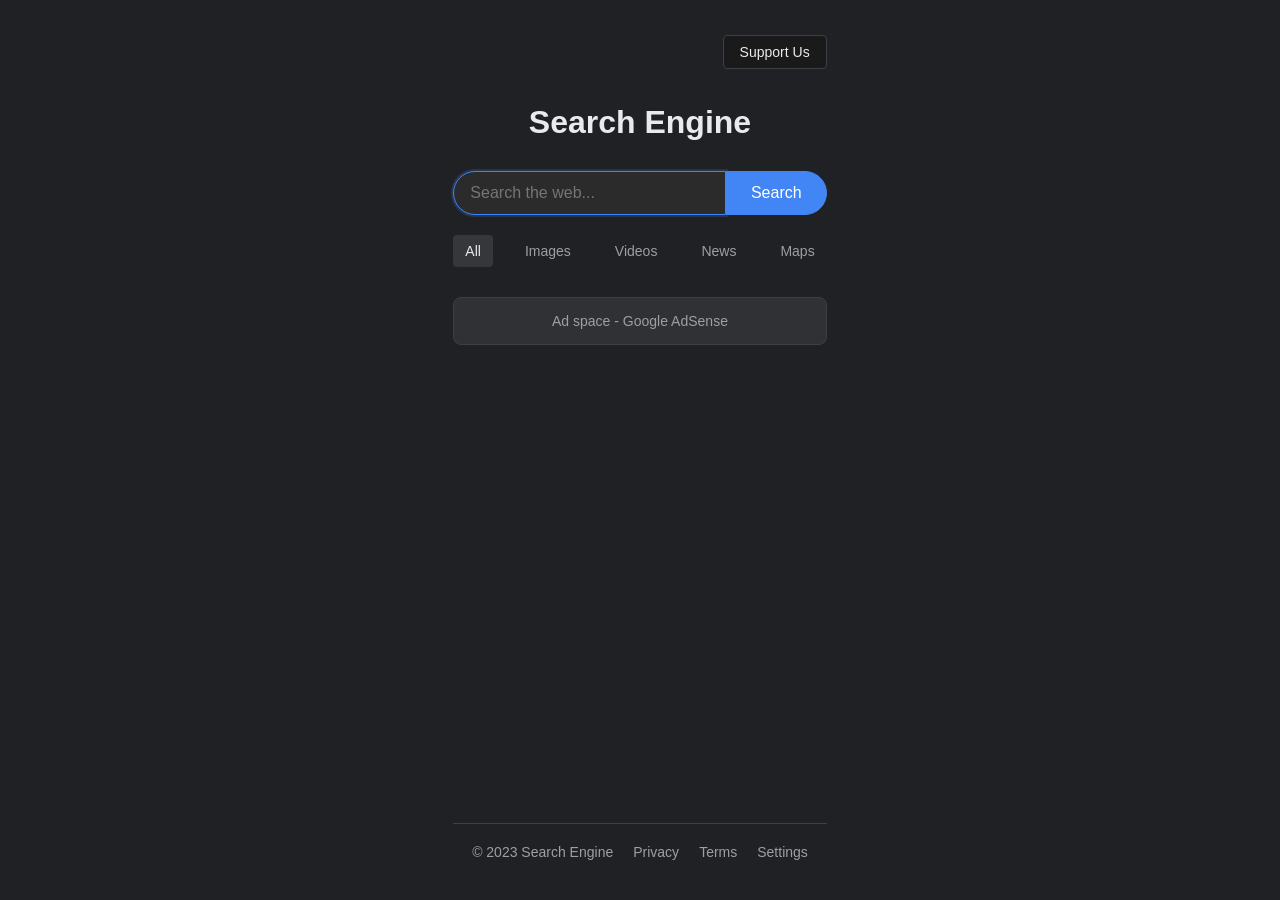
<file: index.html>
<!DOCTYPE html>
<html lang="en">
<head>
    <meta charset="UTF-8">
    <meta name="viewport" content="width=device-width, initial-scale=1.0">
    <title>Search Engine - Dark Theme</title>
    <style>
        :root {
            --primary: #4285f4;
            --primary-hover: #3367d6;
            --text: #e8eaed;
            --text-secondary: #9aa0a6;
            --background: #202124;
            --card-background: #2b2b2b;
            --border: #3c4043;
            --shadow: 0 1px 6px rgba(0, 0, 0, 0.4);
            --success: #34a853;
        }

        * {
            margin: 0;
            padding: 0;
            box-sizing: border-box;
            font-family: 'Segoe UI', Roboto, Oxygen, Ubuntu, Cantarell, 'Open Sans', 'Helvetica Neue', sans-serif;
        }

        body {
            background-color: var(--background);
            color: var(--text);
            min-height: 100vh;
            display: flex;
            flex-direction: column;
        }

        .container {
            max-width: 800px;
            margin: 0 auto;
            padding: 20px;
            flex: 1;
            display: flex;
            flex-direction: column;
        }

        header {
            display: flex;
            justify-content: flex-end;
            padding: 15px 0;
            margin-bottom: 20px;
        }

        .donation-btn {
            background-color: #1a1a1a;
            border: 1px solid var(--border);
            color: var(--text);
            padding: 8px 16px;
            border-radius: 4px;
            text-decoration: none;
            font-size: 14px;
            transition: all 0.2s ease;
            margin-left: 10px;
        }

        .donation-btn:hover {
            background-color: #333;
            border-color: var(--primary);
        }

        .logo {
            text-align: center;
            margin-bottom: 30px;
        }

        .logo img {
            height: 40px;
        }

        .search-container {
            display: flex;
            flex-direction: column;
            align-items: center;
            flex: 1;
        }

        .search-box {
            display: flex;
            width: 100%;
            max-width: 584px;
            margin-bottom: 20px;
        }

        .search-input {
            flex: 1;
            padding: 12px 16px;
            border: 1px solid var(--border);
            border-radius: 24px 0 0 24px;
            background-color: var(--card-background);
            color: var(--text);
            font-size: 16px;
            outline: none;
            transition: border-color 0.2s ease;
        }

        .search-input:focus {
            border-color: var(--primary);
            box-shadow: 0 0 0 2px rgba(66, 133, 244, 0.2);
        }

        .search-button {
            padding: 0 24px;
            border: 1px solid var(--primary);
            background-color: var(--primary);
            color: white;
            border-radius: 0 24px 24px 0;
            cursor: pointer;
            font-size: 16px;
            font-weight: 500;
            transition: background-color 0.2s ease;
        }

        .search-button:hover {
            background-color: var(--primary-hover);
        }

        .search-options {
            display: flex;
            margin-bottom: 30px;
            gap: 20px;
        }

        .option-btn {
            background: none;
            border: none;
            color: var(--text-secondary);
            padding: 8px 12px;
            border-radius: 4px;
            cursor: pointer;
            font-size: 14px;
            transition: all 0.2s ease;
        }

        .option-btn.active {
            background-color: rgba(255, 255, 255, 0.1);
            color: var(--text);
        }

        .option-btn:hover {
            background-color: rgba(255, 255, 255, 0.1);
        }

        .ads-container {
            width: 100%;
            margin-bottom: 20px;
        }

        .ad-placeholder {
            background-color: #303134;
            border: 1px solid var(--border);
            border-radius: 8px;
            padding: 15px;
            text-align: center;
            color: var(--text-secondary);
            font-size: 14px;
        }

        footer {
            margin-top: auto;
            padding: 20px 0;
            border-top: 1px solid var(--border);
            display: flex;
            justify-content: center;
            gap: 20px;
            font-size: 14px;
            color: var(--text-secondary);
        }

        footer a {
            color: var(--text-secondary);
            text-decoration: none;
        }

        footer a:hover {
            text-decoration: underline;
        }

        @media (max-width: 600px) {
            .search-box {
                flex-direction: column;
            }

            .search-input {
                border-radius: 24px;
                border-bottom: none;
            }

            .search-button {
                border-radius: 24px;
                border-top: none;
                padding: 12px;
                margin-top: 8px;
            }

            .search-options {
                flex-wrap: wrap;
                justify-content: center;
                gap: 10px;
            }
        }
    </style>
</head>
<body>
    <div class="container">
        <header>
            <a href="https://ko-fi.com/yourusername" target="_blank" rel="noopener noreferrer" class="donation-btn">Support Us</a>
        </header>

        <div class="logo">
            <h1>Search Engine</h1>
        </div>

        <div class="search-container">
            <div class="search-box">
                <input type="text" class="search-input" placeholder="Search the web..." autocomplete="off">
                <button class="search-button">Search</button>
            </div>

            <div class="search-options">
                <button class="option-btn active">All</button>
                <button class="option-btn">Images</button>
                <button class="option-btn">Videos</button>
                <button class="option-btn">News</button>
                <button class="option-btn">Maps</button>
            </div>

            <div class="ads-container">
                <div class="ad-placeholder">
                    Ad space - Google AdSense
                </div>
            </div>
        </div>

        <footer>
            <span>© 2023 Search Engine</span>
            <a href="#">Privacy</a>
            <a href="#">Terms</a>
            <a href="#">Settings</a>
        </footer>
    </div>

    <script>
        document.addEventListener('DOMContentLoaded', function() {
            // Search functionality
            const searchInput = document.querySelector('.search-input');
            const searchButton = document.querySelector('.search-button');
            const optionButtons = document.querySelectorAll('.option-btn');

            // Search form submission
            function performSearch() {
                const query = searchInput.value.trim();
                if (query) {
                    const activeOption = document.querySelector('.option-btn.active');
                    const searchType = activeOption.textContent.toLowerCase();

                    // In a real implementation, this would submit to a backend
                    console.log('Searching for:', query, 'in:', searchType);

                    // Simulate search (in real app, would redirect to results page)
                    alert(`Searching for "${query}" in ${searchType} (simulated)`);
                } else {
                    searchInput.focus();
                }
            }

            // Event listeners
            searchButton.addEventListener('click', performSearch);
            searchInput.addEventListener('keypress', function(e) {
                if (e.key === 'Enter') {
                    performSearch();
                }
            });

            // Option buttons
            optionButtons.forEach(button => {
                button.addEventListener('click', function() {
                    optionButtons.forEach(btn => btn.classList.remove('active'));
                    this.classList.add('active');
                });
            });

            // Focus input on page load
            searchInput.focus();
        });
    </script>
</body>
</html>
</file>
